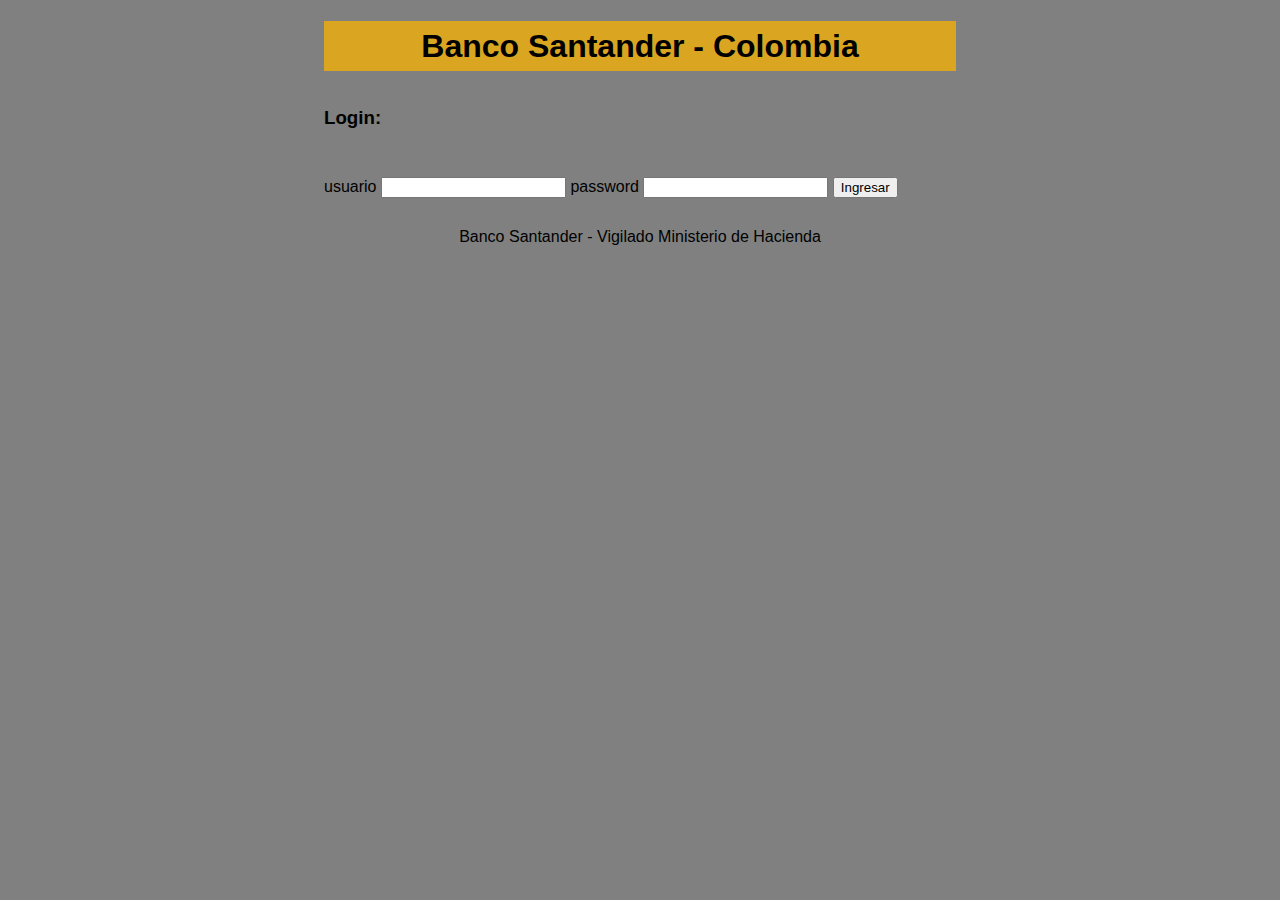
<file: Proyectos/Javascrip/cajero/index.html>
<!DOCTYPE html>
<html lang="en">
<head>
    <meta charset="UTF-8">
    <meta http-equiv="X-UA-Compatible" content="IE=edge">
    <meta name="viewport" content="width=device-width, initial-scale=1.0">
    <title>Document</title>
    <link rel="stylesheet" href="index.css">
    <script src="index.js"></script>
</head>
<body>
    <div id="container">
        <header>
            <h1>Banco Santander - Colombia</h1>
        </header>
        <form action="">
            <h3><strong>Login:</strong></h3>
            <label for="">usuario</label>
            <input type="text" name="u" id="">
            <label for="">password</label>
            <input type="password" name="c" id="">
            <input type="button" value="Ingresar" onclick="login(this.form)">
        </form>
        <footer>
            Banco Santander - Vigilado Ministerio de Hacienda
        </footer>

    </div>

</body>
</html>
</file>
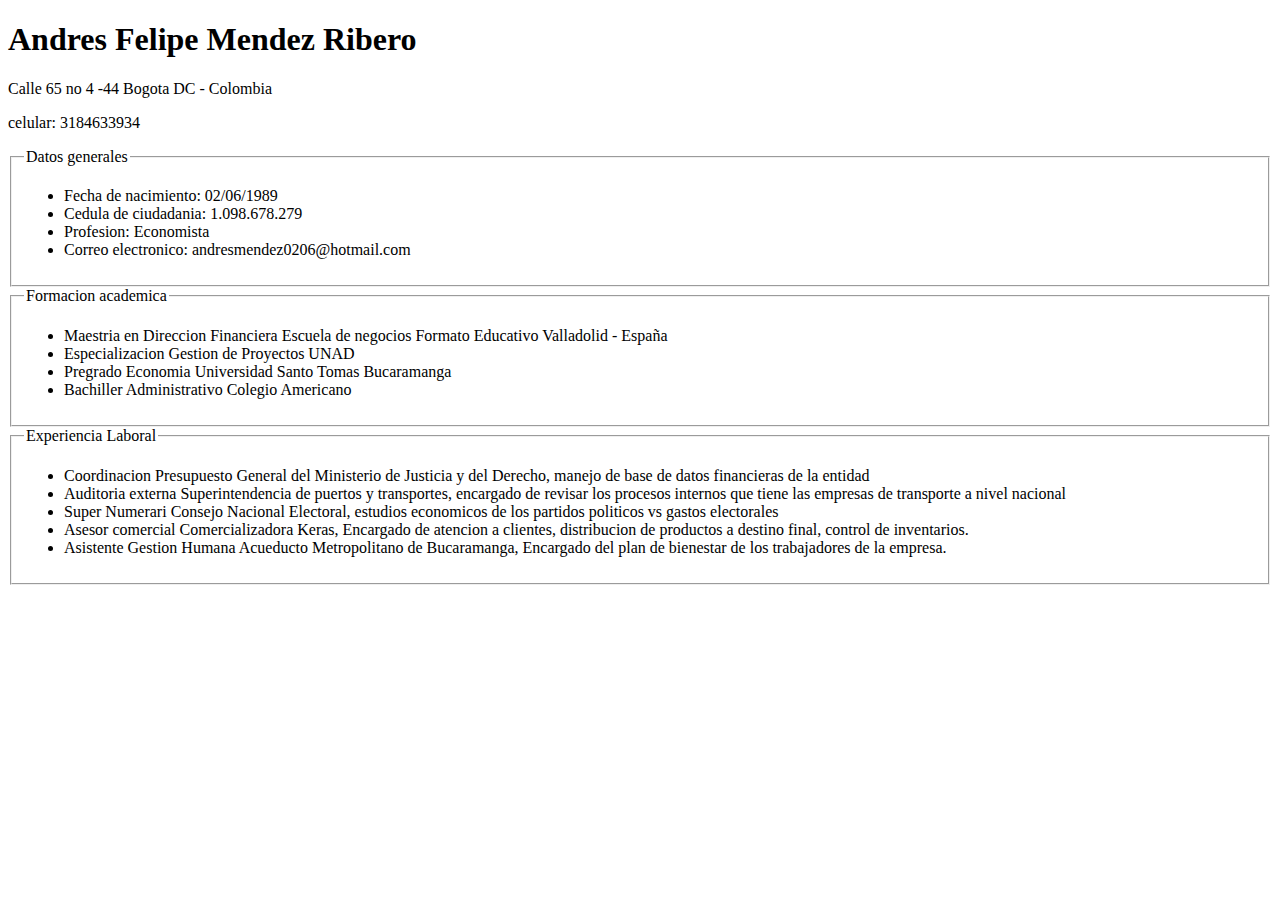
<file: cv/CV.HTML>
<!DOCTYPE html>
<html lang="en">
<head>
    <meta charset="UTF-8">
    <meta http-equiv="X-UA-Compatible" content="IE=edge">
    <meta name="viewport" content="width=device-width, initial-scale=1.0">
    <title>CV Andres Mendez</title>
</head>
<body>
    <h1>Andres Felipe Mendez Ribero</h1>
    <p> Calle 65 no 4 -44 Bogota DC - Colombia</p>
    <p> celular: 3184633934</p>
    <fieldset> 
        <legend> Datos generales</legend>
        <ul>
            <li> Fecha de nacimiento: 02/06/1989</li>
            <li> Cedula de ciudadania: 1.098.678.279</li>
            <li> Profesion: Economista </li>
            <li> Correo electronico: andresmendez0206@hotmail.com</li>
            
        </ul>
    </fieldset>
    <fieldset> 
        <legend> Formacion academica </legend>
        <ul> 
            <li>Maestria en Direccion Financiera Escuela de negocios Formato Educativo Valladolid - España</li>
            <li>Especializacion Gestion de Proyectos UNAD</li>
            <li>Pregrado Economia Universidad Santo Tomas Bucaramanga</li>
            <li>Bachiller Administrativo Colegio Americano</li>
        </ul>
    </fieldset>
    <fieldset>
        <legend>Experiencia Laboral</legend>
        <ul>
            <li>Coordinacion Presupuesto General del Ministerio de Justicia y del Derecho, manejo de base de datos financieras de la entidad</li>
            <li>Auditoria externa Superintendencia de puertos y transportes, encargado de revisar los procesos internos que tiene las empresas de transporte a nivel nacional</li>
            <li>Super Numerari Consejo Nacional Electoral, estudios economicos de los partidos politicos vs gastos electorales</li>
            <li>Asesor comercial Comercializadora Keras, Encargado de atencion a clientes, distribucion de productos a destino final, control de inventarios.
            <li>Asistente Gestion Humana Acueducto Metropolitano de Bucaramanga, Encargado del plan de bienestar de los trabajadores de la empresa. </li>    
            </li>
        </ul>
    </fieldset>



</body>
</html>
</file>
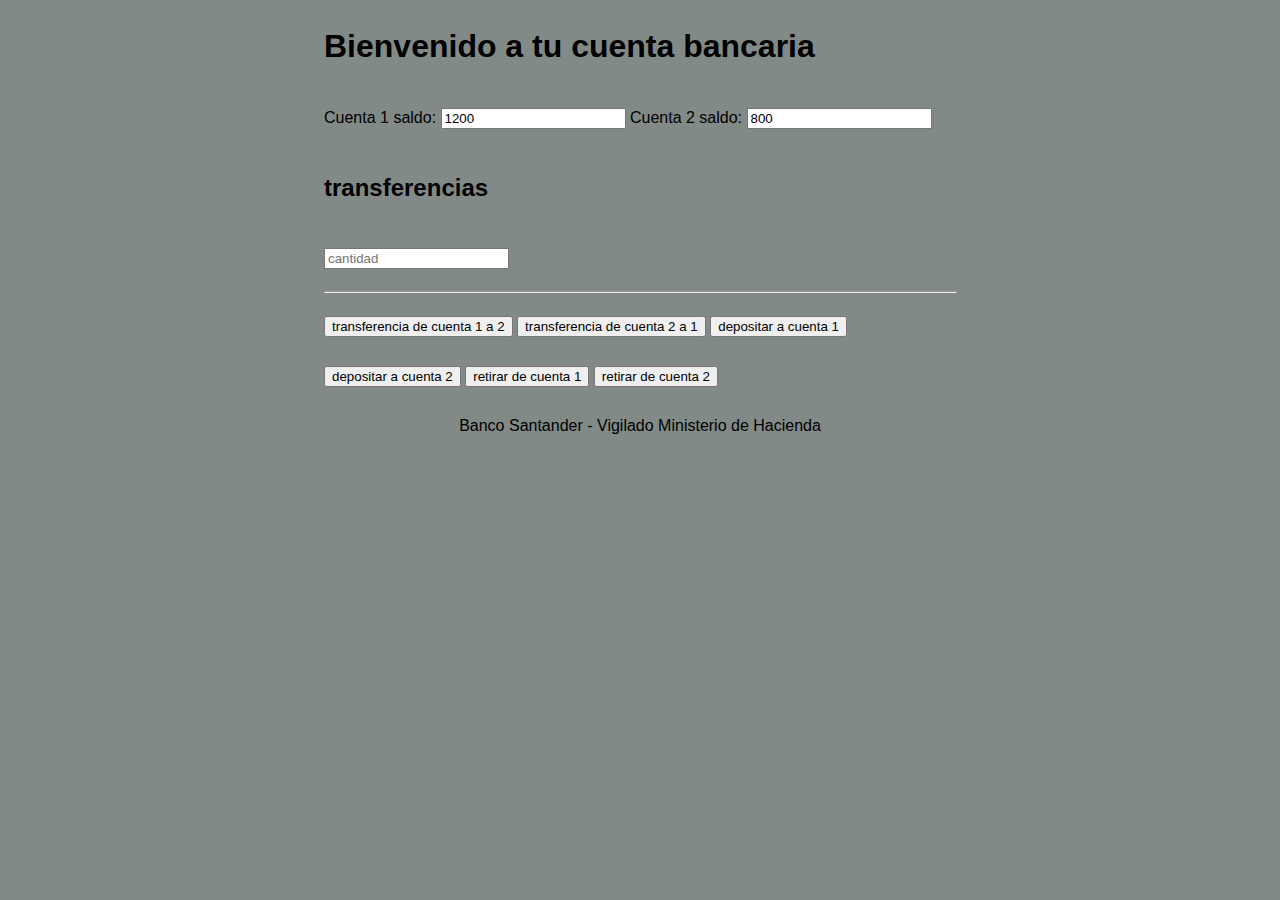
<file: Proyectos/Javascrip/cajero/principal.html>
<!DOCTYPE html>
<html lang="en">
<head>
    <meta charset="UTF-8">
    <meta http-equiv="X-UA-Compatible" content="IE=edge">
    <meta name="viewport" content="width=device-width, initial-scale=1.0">
    <title>Document</title>
    <link rel="stylesheet" href="principal.css">
    <script src="principal.js"></script>
</head>
<body>
    <div id="container">
        <header> 
            <h1> Bienvenido a tu cuenta bancaria </h1>
        </header>
        <label for="">Cuenta 1 saldo: </label>
        <input type="text" name="cantidad1" id="c1" value="1200">
        <label for="">Cuenta 2 saldo: </label>
        <input type="text" name="cantidad2" id="c2" value="800">
        <form action="">
            <h2>transferencias</h2>
            <input type="text" name="" id="cant" placeholder="cantidad">
            <hr>
            <input type="button" value="transferencia de cuenta 1 a 2" id="bt2" onclick="formula()">
            <input type="button" value="transferencia de cuenta 2 a 1" id="bt3" onclick="formula2()">
            <input type="button" value="depositar a cuenta 1" id="bt4" onclick="formula3()">
            <input type="button" value="depositar a cuenta 2" id="bt5" onclick="formula4()">
            <input type="button" value="retirar de cuenta 1" id="bt6" onclick="formula5()">
            <input type="button" value="retirar de cuenta 2" id="bt7" onclick="formula6()">
        </form>

        <footer>
            Banco Santander - Vigilado Ministerio de Hacienda
        </footer>


    </div>

</body>
</html>
</file>
<file: Proyectos/Javascrip/cajero/index.css>
body{
    background-color: gray;
    font-family: Arial, Helvetica, sans-serif;

}

#container{
    width: 50%;
    margin: 0px auto;
    border: 1px;
    line-height: 50px;

}
header{
    background-color: goldenrod;
    text-align: center;
    font-family: Arial, Helvetica, sans-serif;
}
footer{
    text-align: center;
    font-family: Arial, Helvetica, sans-serif;

}
</file>
<file: Proyectos/Javascrip/cajero/principal.css>
body{
    background-color: rgb(130, 138, 135);
    font-family: Arial, Helvetica, sans-serif;
}
#container{
    width: 50%;
    margin: 0px auto;
    border: 1px;
    line-height: 50px;

}
footer{
    text-align: center;
    font-family: Arial, Helvetica, sans-serif;

}
</file>
